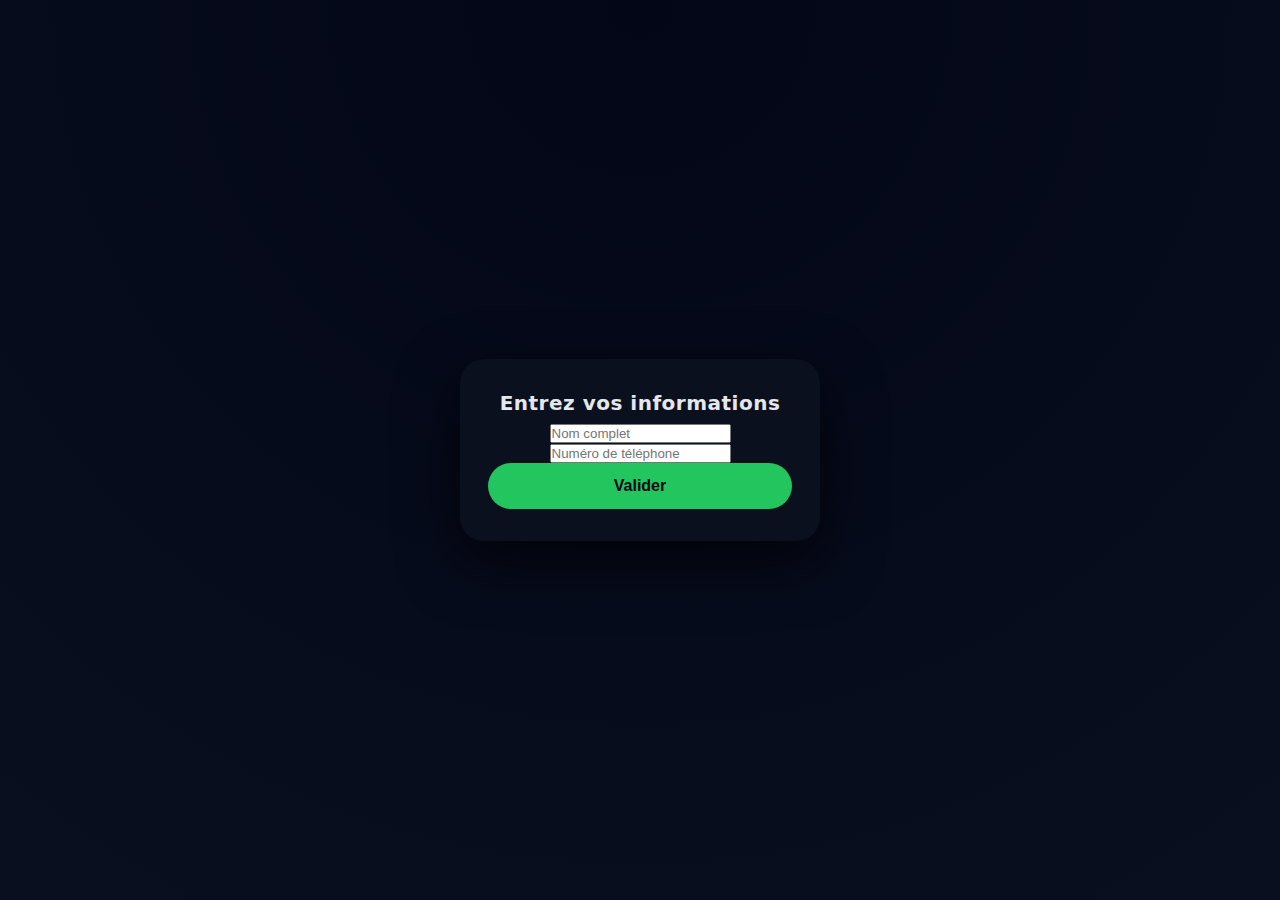
<file: frontend/index.html>
<!DOCTYPE html>
<html lang="en">

<head>
    <meta charset="UTF-8" />
    <title>Voice Callbot</title>
    <link rel="stylesheet" href="index.css" />
</head>

<body>
    <!-- Pre-call user registration form -->
    <div id="user-form" class="call-container">
        <div class="title">Entrez vos informations</div>
        <input type="text" id="fullName" placeholder="Nom complet" />
        <input type="text" id="phoneNumber" placeholder="Numéro de téléphone" />
        <button id="submitUser" class="call-btn">Valider</button>
    </div>

    <!-- Main call UI (hidden until user submits info) -->
    <div id="call-container" class="call-container" style="display:none;">
        <div class="avatar">
            <div class="pulse"></div>
            🤖
        </div>
        <div class="title">Assistant Vocal Assurance</div>
        <div id="status" class="status">Cliquez sur le bouton pour démarrer</div>

        <button id="callBtn" class="call-btn">
            <span class="label">Start Call</span>
        </button>

        <div id="decision" class="status"></div>
        <div id="confidence" class="status"></div>
        <div id="clarifications" class="status"></div>

        <div id="summary-container" style="display:none;">
            <h3>Résumé de l'appel</h3>
            <div id="summary-text"></div>
        </div>

        <div id="escalation-screen">
            <h2>Escalation</h2>
            <p id="agent-info"></p>
            <p>Call ID: <span id="call-id"></span></p>
        </div>

        <button id="generate-report" class="call-btn" style="margin-top:10px;">Générer le rapport</button>
        <pre id="report-output"></pre>
    </div>

    <script src="voice.js"></script>
</body>

</html>
</file>
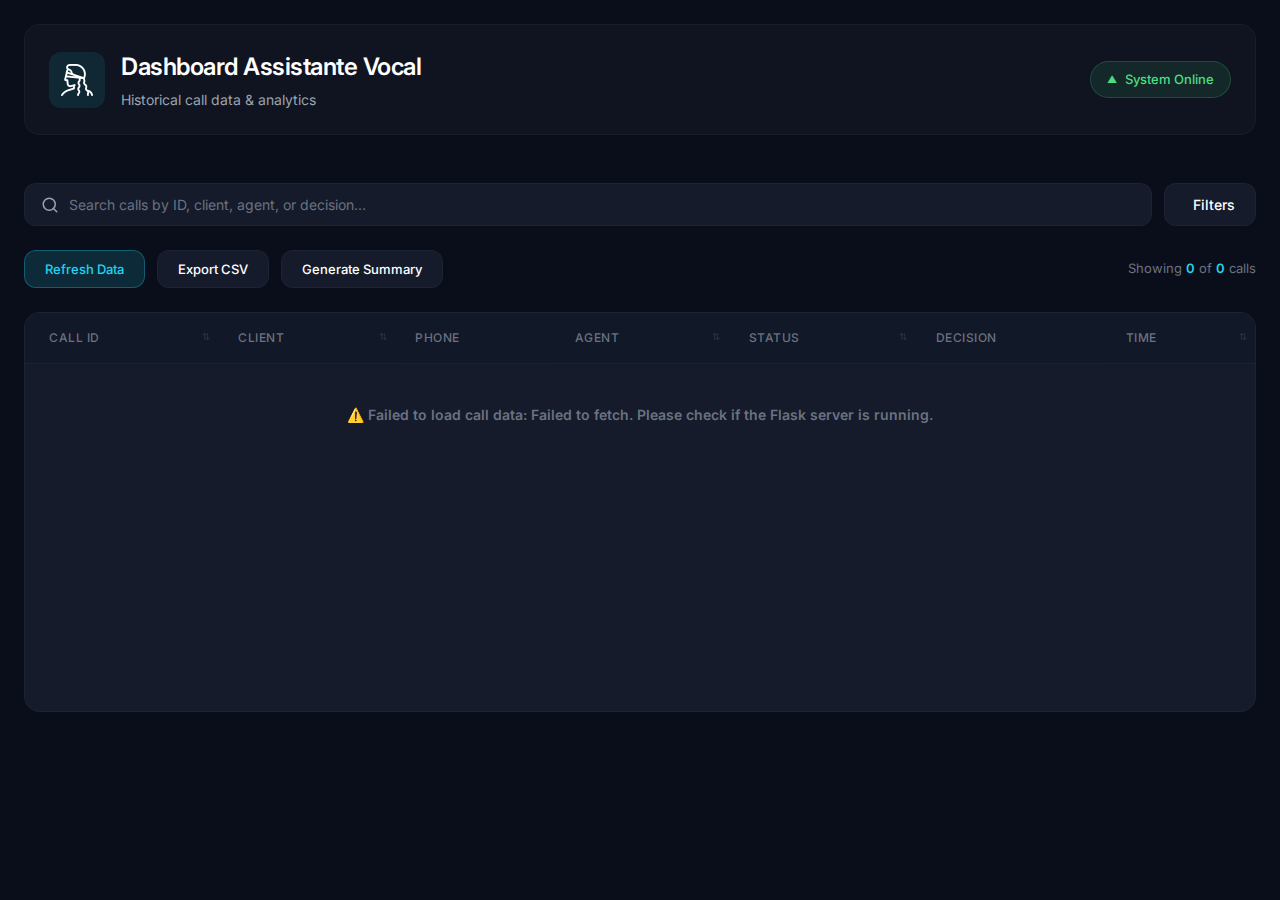
<file: frontend/dashboard/index.html>
<!DOCTYPE html>
<html lang="en">

<head>
  <meta charset="UTF-8">
  <meta name="viewport" content="width=device-width, initial-scale=1.0">
  <title>Dashboard assistante Vocal</title>

  <!-- Fonts -->
  <link href="https://fonts.googleapis.com/css2?family=Inter:wght@300;400;500;600;700;800&display=swap"
    rel="stylesheet">

  <!-- CSS -->
  <link rel="stylesheet" href="style.css">

  <!-- Favicon -->
  <link rel="icon"
    href="data:image/svg+xml,<svg xmlns='http://www.w3.org/2000/svg' viewBox='0 0 100 100'><text y='.9em' font-size='90'>📞</text></svg>">
</head>

<body>
  <div class="container">

    <!-- Header -->
    <header class="header">
      <div class="header-left">
        <div class="header-icon"><img src="justice.png" alt="Justice"
            style="width:32px;height:32px;filter:brightness(0)invert(1);" /></div>
        <div class="header-text">
          <h1 class="header-title">Dashboard Assistante Vocal</h1>
          <p class="header-subtitle">Historical call data & analytics</p>
        </div>
      </div>
      <div class="header-right">
        <span class="system-status">System Online</span>
      </div>
    </header>

    <!-- KPI Row -->
    <section class="kpi-row" id="kpi-row">
      <!-- JavaScript will populate KPI cards dynamically -->
    </section>

    <!-- Search & Filters -->
    <section class="search-filters">
      <input type="text" id="search-input" placeholder="Search calls by ID, client, agent, or decision..."
        class="search-box" autocomplete="off">
      <button id="filter-btn" class="filter-btn">Filters</button>
    </section>

    <!-- Action Buttons & Info -->
    <section class="actions-row">
      <div class="actions">
        <button id="refresh-btn" class="action-btn primary">
          Refresh Data
        </button>
        <button id="export-btn" class="action-btn">
          Export CSV
        </button>
        <button id="summary-btn" class="action-btn">
          Generate Summary
        </button>
      </div>
      <div class="table-info">
        Showing <span id="current-count">0</span> of <span id="total-count">0</span> calls
      </div>
    </section>

    <!-- Calls Table -->
    <section class="table-container">
      <table id="calls-table">
        <thead>
          <tr>
            <th class="sortable">Call ID</th>
            <th class="sortable">Client</th>
            <th>Phone</th>
            <th class="sortable">Agent</th>
            <th class="sortable">Status</th>
            <th>Decision</th>
            <th class="sortable">Time</th>
          </tr>
        </thead>
        <tbody>
        </tbody>
      </table>
    </section>

  </div>

  <!-- JavaScript -->
  <script src="app.js"></script>
</body>

</html>
</file>
<file: frontend/index.css>
/* ---------- General ---------- */
* {
    box-sizing: border-box;
    margin: 0;
    padding: 0;
}

body {
    height: 100vh;
    background: radial-gradient(circle at top, #020617, #0a0f1f);
    color: #e5e7eb;
    font-family: system-ui, -apple-system, BlinkMacSystemFont, sans-serif;
    display: flex;
    align-items: center;
    justify-content: center;
}

/* ---------- Call Container ---------- */
.call-container {
    width: 360px;
    padding: 32px 28px;
    background: #0b101f;
    border-radius: 24px;
    box-shadow: 0 20px 60px rgba(0, 0, 0, 0.7);
    text-align: center;
    transition: transform 0.2s ease;
}

.call-container:hover {
    transform: translateY(-2px);
}

/* ---------- Avatar ---------- */
.avatar {
    position: relative;
    width: 96px;
    height: 96px;
    margin: 0 auto 16px;
    border-radius: 50%;
    background: #22c55e;
    display: flex;
    align-items: center;
    justify-content: center;
    font-size: 28px;
    color: #020617;
    font-weight: bold;
    box-shadow: 0 0 12px rgba(34, 197, 94, 0.5);
}

.avatar.active {
    background: #ef4444;
    color: white;
    box-shadow: 0 0 16px rgba(239, 68, 68, 0.7);
}

.pulse {
    position: absolute;
    inset: -8px;
    border-radius: 50%;
    background: rgba(34, 197, 94, 0.4);
    animation: pulse 1.6s infinite;
    opacity: 0;
}

.avatar.active .pulse {
    background: rgba(239, 68, 68, 0.4);
    opacity: 1;
}

@keyframes pulse {
    0% {
        transform: scale(0.85);
        opacity: 0.7;
    }

    50% {
        transform: scale(1.05);
        opacity: 0.5;
    }

    100% {
        transform: scale(1.2);
        opacity: 0;
    }
}

/* ---------- Titles & Status ---------- */
.title {
    font-size: 20px;
    margin-bottom: 8px;
    font-weight: 600;
    letter-spacing: 0.5px;
}

.status {
    font-size: 14px;
    color: #94a3b8;
    margin-bottom: 12px;
    min-height: 18px;
}

/* ---------- Call Button ---------- */
.call-btn {
    width: 100%;
    padding: 14px;
    border-radius: 999px;
    border: none;
    cursor: pointer;
    background: #22c55e;
    color: #020617;
    font-size: 16px;
    font-weight: 600;
    display: flex;
    align-items: center;
    justify-content: center;
    gap: 10px;
    transition: all 0.2s ease;
}

.call-btn:hover {
    transform: translateY(-1px);
}

.call-btn.active {
    background: #ef4444;
    color: white;
    box-shadow: 0 6px 14px rgba(239, 68, 68, 0.5);
}

/* ---------- Escalation ---------- */
#escalation-screen {
    display: none;
    margin-top: 20px;
    padding: 20px;
    background-color: #fff3cd;
    border: 1px solid #ffeaa7;
    border-radius: 5px;
    box-shadow: 0 2px 4px rgba(0, 0, 0, 0.1);
}

#escalation-screen h2 {
    color: #856404;
    margin-bottom: 10px;
}

#escalation-screen p {
    margin: 5px 0;
}

/* ---------- Summary ---------- */
#summary-container {
    margin-top: 16px;
    text-align: left;
    background: #1f2937;
    padding: 12px;
    border-radius: 8px;
    font-size: 14px;
}

/* ---------- Message Bubbles (Optional) ---------- */
.message-bubble {
    margin: 6px 0;
    padding: 10px 14px;
    border-radius: 14px;
    background: #1f2937;
    color: #e5e7eb;
    font-size: 14px;
    text-align: left;
}

.message-bubble.ai {
    background: #22c55e;
    color: #020617;
    align-self: flex-start;
}

.message-bubble.user {
    background: #2563eb;
    color: white;
    align-self: flex-end;
}
</file>
<file: frontend/dashboard/style.css>
/*--------------------------------------------------------------
FONTS & BASE
--------------------------------------------------------------*/
@import url('https://fonts.googleapis.com/css2?family=Inter:wght@300;400;500;600;700;800&display=swap');

:root {
    /* Dark Theme - Matching Reference */
    --bg-dark: #0a0e1a;
    --bg-card: #151b2b;
    --bg-header: #0f1420;
    --bg-table-header: #111827;
    --bg-table-row: #0d1219;

    /* Text Colors */
    --text-primary: #ffffff;
    --text-secondary: #9ca3af;
    --text-muted: #6b7280;
    --text-dim: #4b5563;

    /* Accent Colors */
    --accent-cyan: #22d3ee;
    --accent-green: #4ade80;
    --accent-blue: #3b82f6;
    --accent-orange: #fb923c;
    --accent-red: #ef4444;
    --accent-yellow: #fbbf24;

    /* Status Colors */
    --status-solved-bg: rgba(74, 222, 128, 0.15);
    --status-solved-border: #4ade80;
    --status-solved-text: #4ade80;

    --status-active-bg: rgba(34, 211, 238, 0.15);
    --status-active-border: #22d3ee;
    --status-active-text: #22d3ee;

    --status-escalated-bg: rgba(239, 68, 68, 0.15);
    --status-escalated-border: #ef4444;
    --status-escalated-text: #ef4444;

    --status-pending-bg: rgba(251, 191, 36, 0.15);
    --status-pending-border: #fbbf24;
    --status-pending-text: #fbbf24;

    --status-resolved-bg: rgba(74, 222, 128, 0.15);
    --status-resolved-border: #4ade80;
    --status-resolved-text: #4ade80;

    --status-ended-bg: rgba(251, 191, 36, 0.15);
    --status-ended-border: #fbbf24;
    --status-ended-text: #fbbf24;

    /* Border & Effects */
    --border-color: rgba(75, 85, 99, 0.3);
    --border-subtle: rgba(75, 85, 99, 0.15);
    --radius: 12px;
    --radius-lg: 16px;
    --radius-full: 9999px;

    --transition: 0.2s ease;
}

* {
    box-sizing: border-box;
    margin: 0;
    padding: 0;
}

body {
    font-family: 'Inter', -apple-system, BlinkMacSystemFont, 'Segoe UI', sans-serif;
    background: var(--bg-dark);
    color: var(--text-primary);
    min-height: 100vh;
    display: flex;
    justify-content: center;
    padding: 24px;
    line-height: 1.5;
    -webkit-font-smoothing: antialiased;
    -moz-osx-font-smoothing: grayscale;
}

/*--------------------------------------------------------------
CONTAINER
--------------------------------------------------------------*/
.container {
    width: 100%;
    max-width: 1400px;
    display: flex;
    flex-direction: column;
    gap: 24px;
}

/*--------------------------------------------------------------
HEADER
--------------------------------------------------------------*/
.header {
    display: flex;
    justify-content: space-between;
    align-items: center;
    padding: 24px;
    background: var(--bg-header);
    border-radius: var(--radius-lg);
    border: 1px solid var(--border-subtle);
}

.header-left {
    display: flex;
    align-items: center;
    gap: 16px;
}

.header-icon {
    width: 56px;
    height: 56px;
    background: rgba(34, 211, 238, 0.1);
    border-radius: var(--radius);
    display: flex;
    align-items: center;
    justify-content: center;
    font-size: 28px;
}

.header-text {
    display: flex;
    flex-direction: column;
    gap: 4px;
}

.header-title {
    font-size: 24px;
    font-weight: 600;
    color: var(--text-primary);
    letter-spacing: -0.02em;
}

.header-subtitle {
    font-size: 14px;
    color: var(--text-secondary);
    font-weight: 400;
}

.header-right {
    display: flex;
    align-items: center;
    gap: 8px;
}

.system-status {
    display: flex;
    align-items: center;
    gap: 8px;
    font-size: 13px;
    font-weight: 500;
    color: var(--accent-green);
    padding: 8px 16px;
    background: rgba(74, 222, 128, 0.1);
    border-radius: var(--radius-full);
    border: 1px solid rgba(74, 222, 128, 0.2);
}

.system-status::before {
    content: '▲';
    font-size: 10px;
}

/*--------------------------------------------------------------
KPI ROW
--------------------------------------------------------------*/
.kpi-row {
    display: grid;
    grid-template-columns: repeat(auto-fit, minmax(220px, 1fr));
    gap: 16px;
}

.kpi-card {
    background: var(--bg-card);
    padding: 24px;
    border-radius: var(--radius-lg);
    border: 1px solid var(--border-subtle);
    display: flex;
    justify-content: space-between;
    align-items: center;
    transition: all var(--transition);
    position: relative;
}

.kpi-card:hover {
    border-color: var(--border-color);
    transform: translateY(-2px);
}

.kpi-content {
    display: flex;
    flex-direction: column;
    gap: 8px;
}

.kpi-label {
    font-size: 11px;
    color: var(--text-muted);
    text-transform: uppercase;
    letter-spacing: 0.5px;
    font-weight: 500;
}

.kpi-number {
    font-size: 36px;
    font-weight: 700;
    color: var(--text-primary);
    line-height: 1;
    letter-spacing: -0.02em;
}

.kpi-subtext {
    font-size: 13px;
    color: var(--text-muted);
    font-weight: 400;
}

.kpi-icon {
    width: 48px;
    height: 48px;
    border-radius: var(--radius);
    display: flex;
    align-items: center;
    justify-content: center;
    font-size: 20px;
    flex-shrink: 0;
}

.kpi-icon img {
    width: 28px;
    height: 28px;
    filter: grayscale(100%) brightness(0.7);
    object-fit: contain;
}

.kpi-card:nth-child(1) .kpi-icon {
    background: rgba(34, 211, 238, 0.1);
    color: var(--accent-cyan);
}

.kpi-card:nth-child(2) .kpi-icon {
    background: rgba(74, 222, 128, 0.1);
    color: var(--accent-green);
}

.kpi-card:nth-child(3) .kpi-icon {
    background: rgba(34, 211, 238, 0.1);
    color: var(--accent-cyan);
}

.kpi-card:nth-child(4) .kpi-icon {
    background: rgba(239, 68, 68, 0.1);
    color: var(--accent-red);
}

.kpi-card:nth-child(5) .kpi-icon {
    background: rgba(251, 191, 36, 0.1);
    color: var(--accent-orange);
}

/*--------------------------------------------------------------
SEARCH & FILTERS
--------------------------------------------------------------*/
.search-filters {
    display: flex;
    gap: 12px;
    align-items: center;
}

.search-box {
    flex: 1;
    padding: 12px 16px 12px 44px;
    border-radius: var(--radius);
    background: var(--bg-card);
    border: 1px solid var(--border-subtle);
    color: var(--text-primary);
    font-size: 14px;
    font-family: inherit;
    transition: all var(--transition);
    background-image: url("data:image/svg+xml,%3Csvg xmlns='http://www.w3.org/2000/svg' width='20' height='20' viewBox='0 0 24 24' fill='none' stroke='%239ca3af' stroke-width='2' stroke-linecap='round' stroke-linejoin='round'%3E%3Ccircle cx='11' cy='11' r='8'%3E%3C/circle%3E%3Cpath d='m21 21-4.35-4.35'%3E%3C/path%3E%3C/svg%3E");
    background-repeat: no-repeat;
    background-position: 16px center;
    background-size: 18px;
}

.search-box::placeholder {
    color: var(--text-muted);
}

.search-box:focus {
    outline: none;
    border-color: var(--accent-cyan);
    background-color: var(--bg-header);
}

.filter-btn {
    padding: 12px 20px;
    border-radius: var(--radius);
    background: var(--bg-card);
    border: 1px solid var(--border-subtle);
    color: var(--text-primary);
    font-weight: 500;
    font-size: 14px;
    cursor: pointer;
    transition: all var(--transition);
    display: flex;
    align-items: center;
    gap: 8px;
    font-family: inherit;
}

.filter-btn::before {
    content: '';
    font-size: 16px;
}

.filter-btn:hover {
    background: var(--bg-header);
    border-color: var(--border-color);
}

/*--------------------------------------------------------------
ACTION BUTTONS & TABLE INFO
--------------------------------------------------------------*/
.actions-row {
    display: flex;
    justify-content: space-between;
    align-items: center;
}

.actions {
    display: flex;
    gap: 12px;
}

.action-btn {
    padding: 10px 20px;
    border-radius: var(--radius);
    border: 1px solid var(--border-subtle);
    font-weight: 500;
    font-size: 13px;
    cursor: pointer;
    transition: all var(--transition);
    display: flex;
    align-items: center;
    gap: 8px;
    font-family: inherit;
    background: var(--bg-card);
    color: var(--text-primary);
}

.action-btn.primary {
    background: rgba(34, 211, 238, 0.15);
    border-color: rgba(34, 211, 238, 0.3);
    color: var(--accent-cyan);
}

.action-btn:hover {
    background: var(--bg-header);
    border-color: var(--border-color);
    transform: translateY(-1px);
}

.action-btn.primary:hover {
    background: rgba(34, 211, 238, 0.2);
    border-color: var(--accent-cyan);
}

.table-info {
    font-size: 13px;
    color: var(--text-muted);
}

.table-info span {
    color: var(--accent-cyan);
    font-weight: 600;
}

/*--------------------------------------------------------------
TABLE
--------------------------------------------------------------*/
.table-container {
    background: var(--bg-card);
    border-radius: var(--radius-lg);
    border: 1px solid var(--border-subtle);
    overflow: hidden;
}

#calls-table {
    width: 100%;
    border-collapse: collapse;
}

#calls-table thead {
    background: var(--bg-table-header);
    border-bottom: 1px solid var(--border-subtle);
}

#calls-table th {
    text-align: left;
    padding: 16px 20px;
    font-weight: 500;
    font-size: 12px;
    color: var(--text-muted);
    text-transform: uppercase;
    letter-spacing: 0.5px;
    white-space: nowrap;
}

#calls-table th:first-child {
    padding-left: 24px;
}

#calls-table th:last-child {
    padding-right: 24px;
}

/* Sort indicators */
#calls-table th.sortable {
    cursor: pointer;
    user-select: none;
    position: relative;
    padding-right: 28px;
}

#calls-table th.sortable::after {
    content: '⇅';
    position: absolute;
    right: 8px;
    opacity: 0.3;
    font-size: 10px;
}

#calls-table th.sortable:hover::after {
    opacity: 0.6;
}

#calls-table tbody tr {
    border-bottom: 1px solid var(--border-subtle);
    transition: background var(--transition);
}

#calls-table tbody tr:last-child {
    border-bottom: none;
}

#calls-table tbody tr:hover {
    background: rgba(34, 211, 238, 0.03);
}

#calls-table td {
    padding: 20px;
    font-size: 14px;
    color: var(--text-primary);
    vertical-align: middle;
}

#calls-table td:first-child {
    padding-left: 24px;
    color: var(--accent-cyan);
    font-weight: 600;
}

#calls-table td:last-child {
    padding-right: 24px;
}

/* Client & Agent cells */
.cell-person {
    display: flex;
    flex-direction: column;
    gap: 2px;
}

.cell-person-name {
    color: var(--text-primary);
    font-weight: 500;
}

.cell-person-role {
    color: var(--text-muted);
    font-size: 12px;
}

/* Phone */
.cell-phone {
    color: var(--text-secondary);
    font-size: 13px;
    font-family: 'SF Mono', 'Monaco', 'Courier New', monospace;
}

/* STATUS PILLS */
.status-pill {
    display: inline-flex;
    align-items: center;
    gap: 6px;
    padding: 6px 12px;
    border-radius: var(--radius-full);
    font-size: 12px;
    font-weight: 500;
    text-transform: uppercase;
    letter-spacing: 0.3px;
    border: 1px solid;
}

.status-pill::before {
    content: '';
    width: 6px;
    height: 6px;
    border-radius: 50%;
}

.status-solved {
    background: var(--status-solved-bg);
    color: var(--status-solved-text);
    border-color: var(--status-solved-border);
}

.status-solved::before {
    background: var(--status-solved-border);
}

.status-active {
    background: var(--status-active-bg);
    color: var(--status-active-text);
    border-color: var(--status-active-border);
}

.status-active::before {
    background: var(--status-active-border);
}

.status-escalated {
    background: var(--status-escalated-bg);
    color: var(--status-escalated-text);
    border-color: var(--status-escalated-border);
}

.status-escalated::before {
    background: var(--status-escalated-border);
}

.status-pending {
    background: var(--status-pending-bg);
    color: var(--status-pending-text);
    border-color: var(--status-pending-border);
}

.status-pending::before {
    background: var(--status-pending-border);
}

.status-resolved {
    background: var(--status-resolved-bg);
    color: var(--status-resolved-text);
    border-color: var(--status-resolved-border);
}

.status-resolved::before {
    background: var(--status-resolved-border);
}

.status-ended {
    background: var(--status-ended-bg);
    color: var(--status-ended-text);
    border-color: var(--status-ended-border);
}

.status-ended::before {
    background: var(--status-ended-border);
}

/* CONFIDENCE */
.conf-wrapper {
    display: flex;
    align-items: center;
    gap: 12px;
    min-width: 140px;
}

.conf-bar {
    flex: 1;
    height: 6px;
    background: rgba(75, 85, 99, 0.2);
    border-radius: var(--radius-full);
    overflow: hidden;
    position: relative;
}

.conf-bar-fill {
    height: 100%;
    border-radius: var(--radius-full);
    transition: width 0.6s cubic-bezier(0.4, 0, 0.2, 1);
}

.conf-text {
    font-size: 13px;
    font-weight: 600;
    color: var(--text-primary);
    min-width: 38px;
    text-align: right;
}

/* Confidence colors */
.conf-high {
    background: var(--accent-green);
}

.conf-medium {
    background: var(--accent-orange);
}

.conf-low {
    background: var(--accent-red);
}

/* Clarifications */
.cell-clarifications {
    font-weight: 600;
    color: var(--text-primary);
    text-align: center;
}

/* Decision */
.cell-decision {
    color: var(--text-secondary);
    max-width: 300px;
    overflow-wrap: break-word;
    word-break: break-word;
}

/* Time */
.cell-time {
    color: var(--text-muted);
    font-size: 13px;
    white-space: nowrap;
}

/*--------------------------------------------------------------
SCROLLBAR
--------------------------------------------------------------*/
.table-container {
    max-height: calc(100vh - 520px);
    min-height: 400px;
    overflow-y: auto;
}

.table-container::-webkit-scrollbar {
    width: 8px;
}

.table-container::-webkit-scrollbar-track {
    background: transparent;
}

.table-container::-webkit-scrollbar-thumb {
    background: rgba(75, 85, 99, 0.3);
    border-radius: 4px;
}

.table-container::-webkit-scrollbar-thumb:hover {
    background: rgba(75, 85, 99, 0.5);
}

/*--------------------------------------------------------------
RESPONSIVE
--------------------------------------------------------------*/
@media (max-width: 1200px) {
    .kpi-row {
        grid-template-columns: repeat(auto-fit, minmax(180px, 1fr));
    }
}

@media (max-width: 1024px) {
    .header {
        flex-direction: column;
        align-items: flex-start;
        gap: 16px;
    }

    .actions-row {
        flex-direction: column;
        align-items: stretch;
        gap: 12px;
    }

    .actions {
        flex-wrap: wrap;
    }

    .table-info {
        text-align: left;
    }
}

@media (max-width: 768px) {
    body {
        padding: 16px;
    }

    .kpi-row {
        grid-template-columns: 1fr 1fr;
    }

    .kpi-number {
        font-size: 28px;
    }

    .search-filters {
        flex-direction: column;
    }

    .filter-btn,
    .search-box {
        width: 100%;
    }

    #calls-table {
        font-size: 12px;
    }

    #calls-table th,
    #calls-table td {
        padding: 12px;
    }

    .cell-decision {
        max-width: 150px;
    }
}
</file>
